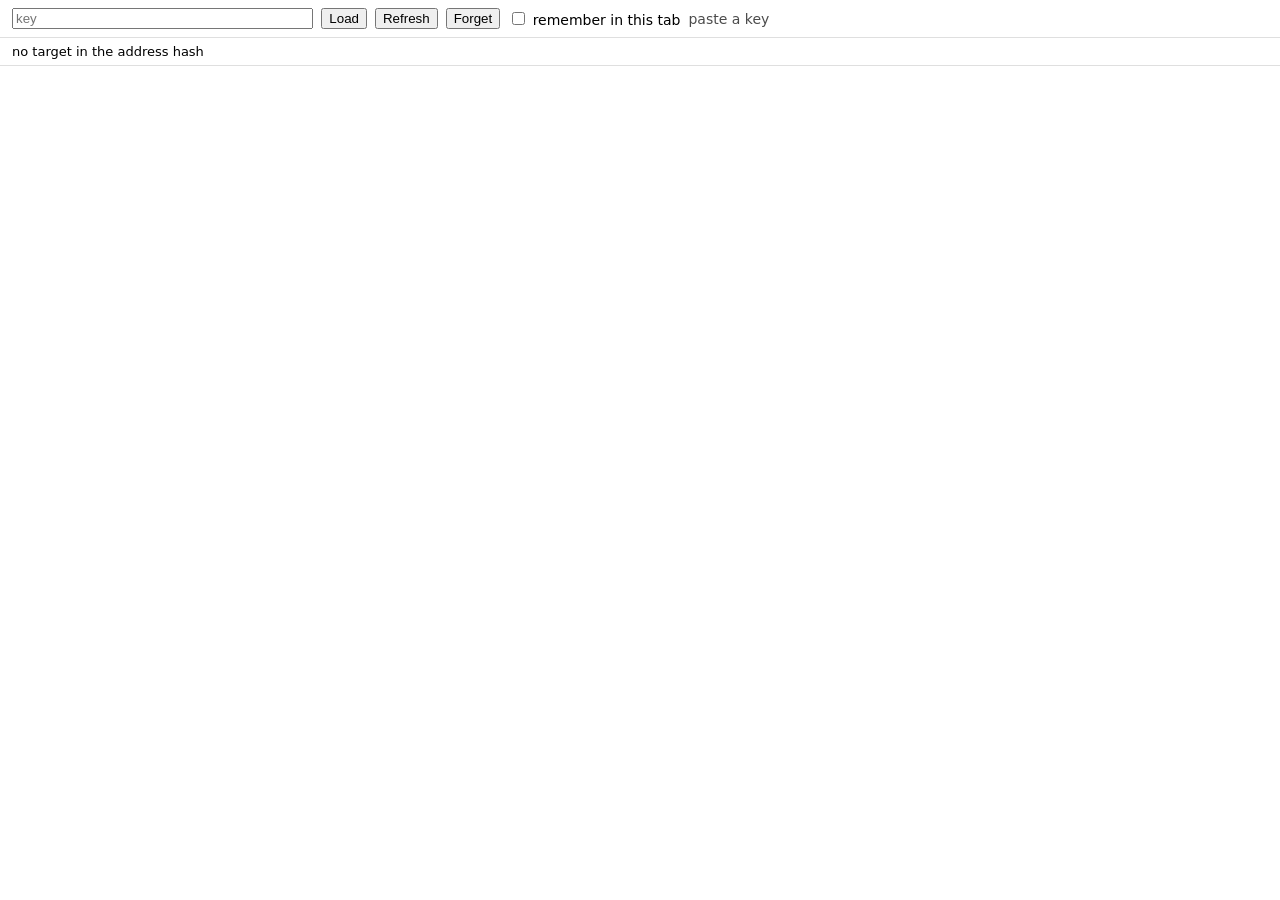
<file: site/index.html>
<!doctype html>
<html lang="en">
<head>
<meta charset="utf-8">
<meta http-equiv="Content-Security-Policy" content="default-src 'none'; script-src 'self'; style-src 'self'; connect-src https://api.github.com; frame-src 'self'; img-src 'self'; base-uri 'none'; form-action 'none'">
<meta http-equiv="x-dns-prefetch-control" content="off">
<meta name="referrer" content="no-referrer">
<meta name="viewport" content="width=device-width, initial-scale=1">
<title>lens</title>
<link rel="stylesheet" href="lens.css">
</head>
<body>
<header>
  <input id="key" type="password" autocomplete="off" spellcheck="false" placeholder="key" aria-label="key">
  <button id="load" type="button">Load</button>
  <button id="refresh" type="button">Refresh</button>
  <button id="forget" type="button">Forget</button>
  <label><input id="remember" type="checkbox"> remember in this tab</label>
  <span id="status" role="status"></span>
</header>
<div id="target" role="note"></div>
<div id="confirm" role="dialog" aria-modal="true" aria-labelledby="confirm-title" hidden>
  <div id="confirm-box">
    <h2 id="confirm-title">This link widens the owners in scope</h2>
    <p>The view you load can read whatever the key can read in these owners as well. Load only if you trust the target and these owners.</p>
    <div id="confirm-body"></div>
    <p><button id="confirm-yes" type="button">Load with these owners</button> <button id="confirm-no" type="button">Cancel</button></p>
  </div>
</div>
<main id="stage"></main>
<!-- data, not code: limits and the default owner scope. The address hash may only tighten them. -->
<script type="application/json" id="defaults">{"pollMin":5,"pollMax":86400,"perMin":120,"perHour":3000,"inflight":6,"bytes":2000000,"owners":"target","ownersMax":3,"siteFiles":200,"siteBytes":8000000,"siteDepth":8,"siteRef":400,"siteRoot":0,"siteMimes":{"html":"text/html","htm":"text/html","css":"text/css","js":"text/javascript","mjs":"text/javascript","json":"application/json","txt":"text/plain","svg":"image/svg+xml","png":"image/png","jpg":"image/jpeg","jpeg":"image/jpeg","gif":"image/gif","webp":"image/webp","ico":"image/x-icon","woff":"font/woff","woff2":"font/woff2","ttf":"font/ttf","otf":"font/otf"}}</script>
<script src="loader.js"></script>
</body>
</html>
</file>
<file: site/lens.css>
:root { color-scheme: light dark; }
html, body { margin: 0; height: 100%; font: 14px system-ui, sans-serif; }
body { display: flex; flex-direction: column; }
header { display: flex; flex-wrap: wrap; gap: 8px; align-items: center; padding: 8px 12px; border-bottom: 1px solid #8884; }
#key { width: 22em; max-width: 100%; }
#status { opacity: .7; }
#stage { flex: 1; min-height: 0; }
#stage iframe { width: 100%; height: 100%; border: 0; display: block; }
#target { padding: 6px 12px; border-bottom: 1px solid #8884; font-size: 13px; overflow-wrap: anywhere; }
#target [data-f] { unicode-bidi: isolate; white-space: pre-wrap; font-family: ui-monospace, monospace; }
#target b { font-weight: 600; opacity: .7; }
#target .widened { font-weight: 700; color: #b00020; border-left: 4px solid #b00020; padding-left: 6px; }
#target[data-widened="true"] { border-left: 6px solid #b00020; }
@media (prefers-color-scheme: dark) { #target .widened, #target[data-widened="true"] { color: #ff8a80; border-color: #ff8a80; } }
#confirm { position: fixed; inset: 0; display: flex; align-items: center; justify-content: center; background: #000a; z-index: 10; }
#confirm[hidden] { display: none; }
#confirm-box { max-width: 36em; margin: 12px; padding: 16px; background: Canvas; color: CanvasText; border: 2px solid #b00020; border-radius: 6px; overflow-wrap: anywhere; }
#confirm-box h2 { margin: 0 0 8px; font-size: 16px; }
</file>
